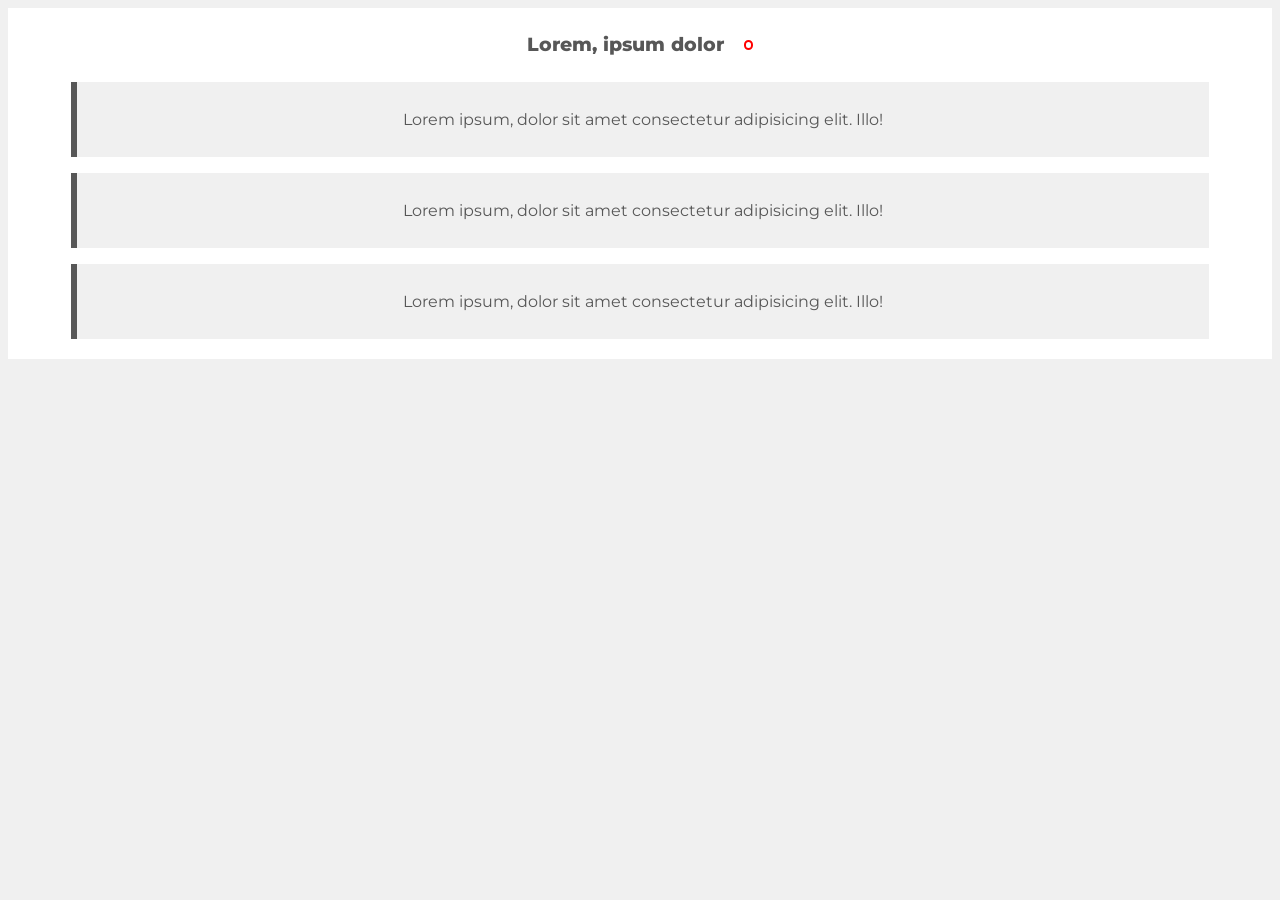
<file: card_templates/card.html>
<head>
  <link rel="stylesheet" href="card.css" />
</head>
<body>
  <div class="card">
    <div class="card__title">
      <h3>Lorem, ipsum dolor</h3>
      <div class="circle"></div>
    </div>
    <div class="cards">
      <div class="card__module">
        <p>Lorem ipsum, dolor sit amet consectetur adipisicing elit. Illo!</p>
      </div>
      <div class="card__module">
        <p>Lorem ipsum, dolor sit amet consectetur adipisicing elit. Illo!</p>
      </div>
      <div class="card__module">
        <p>Lorem ipsum, dolor sit amet consectetur adipisicing elit. Illo!</p>
      </div>
    </div>
  </div>
</body>
</file>
<file: card_templates/card.css>
@import url("https://fonts.googleapis.com/css?family=Montserrat:400,400i,500,500i,600,600i,700,700i,800,800i,900,900i&display=swap&subset=cyrillic,cyrillic-ext,latin-ext");
body {
  background: #f0f0f0;
  font-family: "Montserrat", sans-serif;
}
.card {
  border-radius: 2;
  background: #ffffff;
  text-align: center;
  width: 100%;
  display: flex;
  flex-direction: column;
  justify-content: center;
  align-items: center;
  padding-bottom: 15pt;
}
.card__title {
  padding: 5pt 0;
  display: flex;
  align-items: center;
  justify-content: space-around;
}
.card__title > h3 {
  font-weight: 800;
  color: #575757;
}
.cards {
  width: 90%;
  display: grid;
  grid-template-columns: 1fr;
  grid-auto-rows: 1fr;
  grid-gap: 1rem;
}
.card__module {
  background: #f0f0f0;
  padding: 9pt 7pt;
  border-left: 5pt solid #575757;
  color: #575757;
}

.card__module:hover {
  background: #9ddcce;
  padding: 9pt 7pt;
  border-left: 5pt solid #00a79a;
  color: #00a79a;
  cursor: pointer;
}
.circle {
  margin-left: 15pt;
  border: 2pt solid red;
  /* background: red; */
  border-radius: 100%;
  padding: 2pt;
}
</file>
